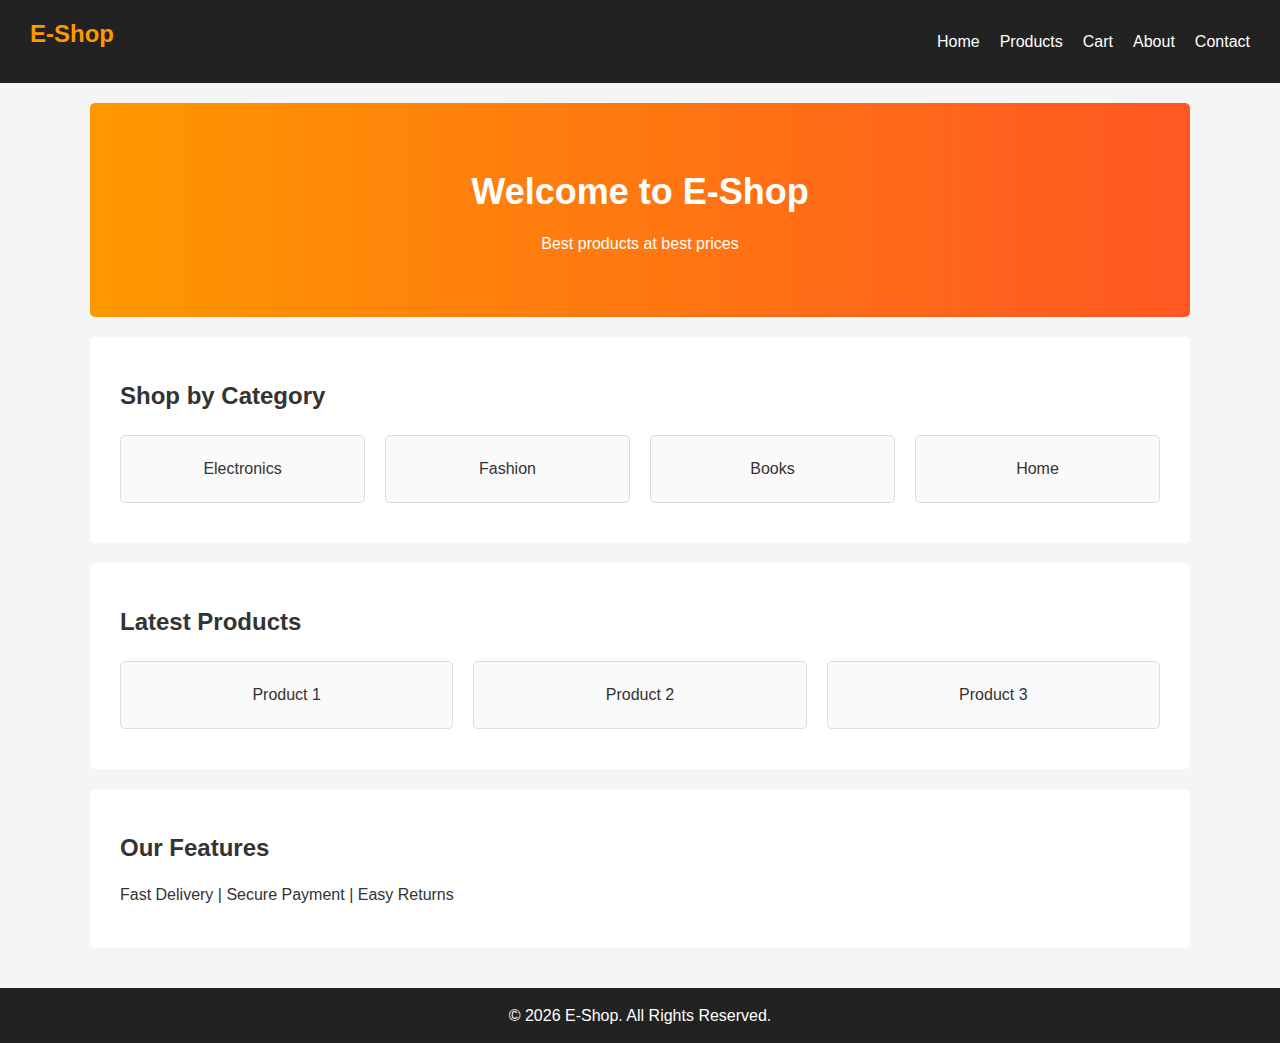
<file: index.html>
<!DOCTYPE html>
<html>
<head>
    <title>E-Commerce | Home</title>
    <link rel="stylesheet" href="css/style.css">
</head>
<body>

<!-- Navbar -->
<nav>
    <h2>E-Shop</h2>
    <ul>
        <li><a href="index.html">Home</a></li>
        <li><a href="products.html">Products</a></li>
        <li><a href="cart.html">Cart</a></li>
        <li><a href="about.html">About</a></li>
        <li><a href="contact.html">Contact</a></li>
    </ul>
</nav>

<!-- Slider -->
<section class="slider">
    <h1>Welcome to E-Shop</h1>
    <p>Best products at best prices</p>
</section>

<!-- Shop by Category -->
<section>
    <h2>Shop by Category</h2>
    <div class="grid">
        <div>Electronics</div>
        <div>Fashion</div>
        <div>Books</div>
        <div>Home</div>
    </div>
</section>

<!-- Latest Products -->
<section>
    <h2>Latest Products</h2>
    <div class="grid">
        <div>Product 1</div>
        <div>Product 2</div>
        <div>Product 3</div>
    </div>
</section>

<!-- Features -->
<section>
    <h2>Our Features</h2>
    <p>Fast Delivery | Secure Payment | Easy Returns</p>
</section>

<!-- Footer -->
<footer>
    <p>© 2026 E-Shop. All Rights Reserved.</p>
</footer>

<button id="topBtn">Top</button>

<script src="js/main.js"></script>
</body>
</html>
</file>
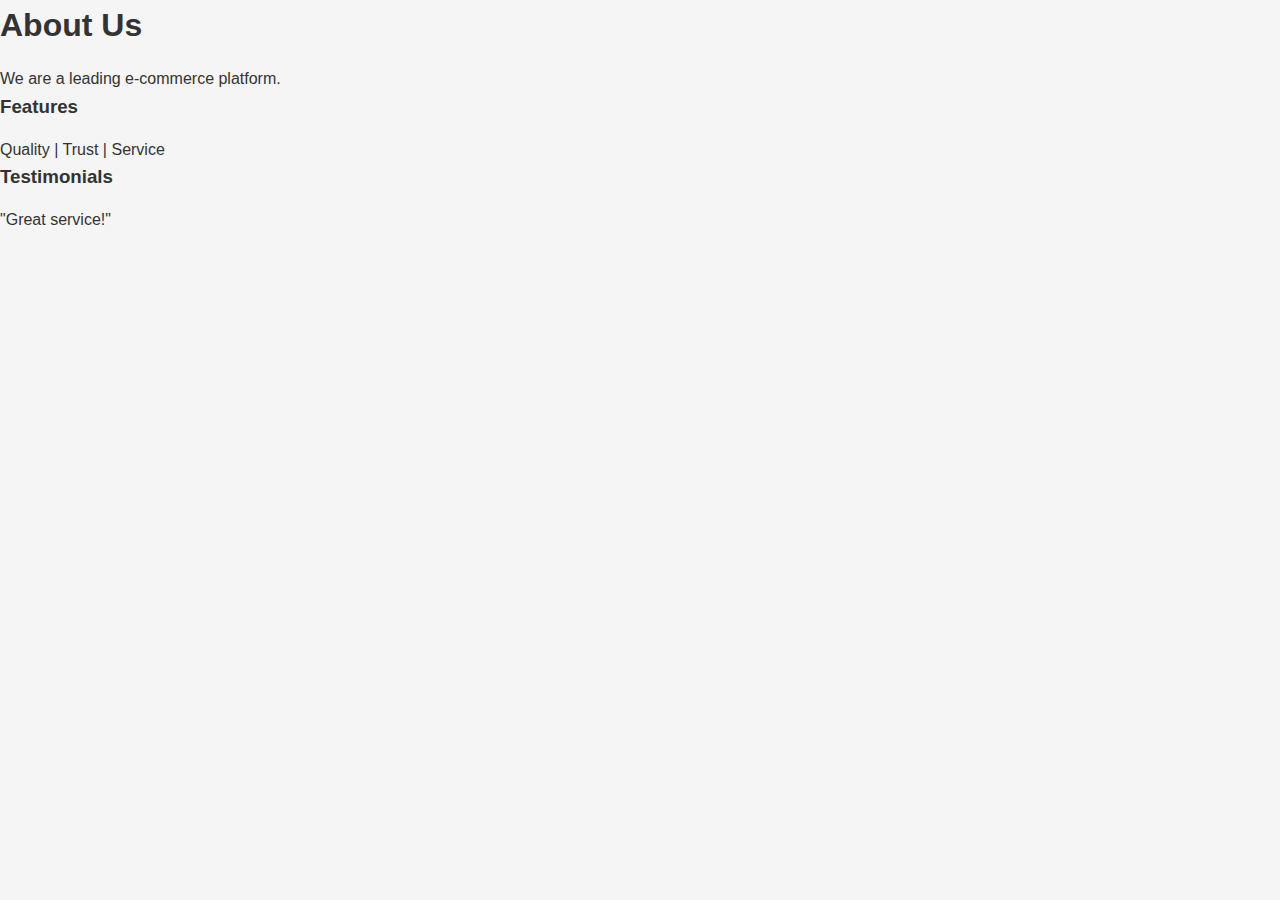
<file: about.html>
<!DOCTYPE html>
<html>
<head>
    <title>About Us</title>
    <link rel="stylesheet" href="css/style.css">
</head>
<body>

<h1>About Us</h1>
<p>We are a leading e-commerce platform.</p>

<h3>Features</h3>
<p>Quality | Trust | Service</p>

<h3>Testimonials</h3>
<p>"Great service!"</p>

</body>
</html>
</file>
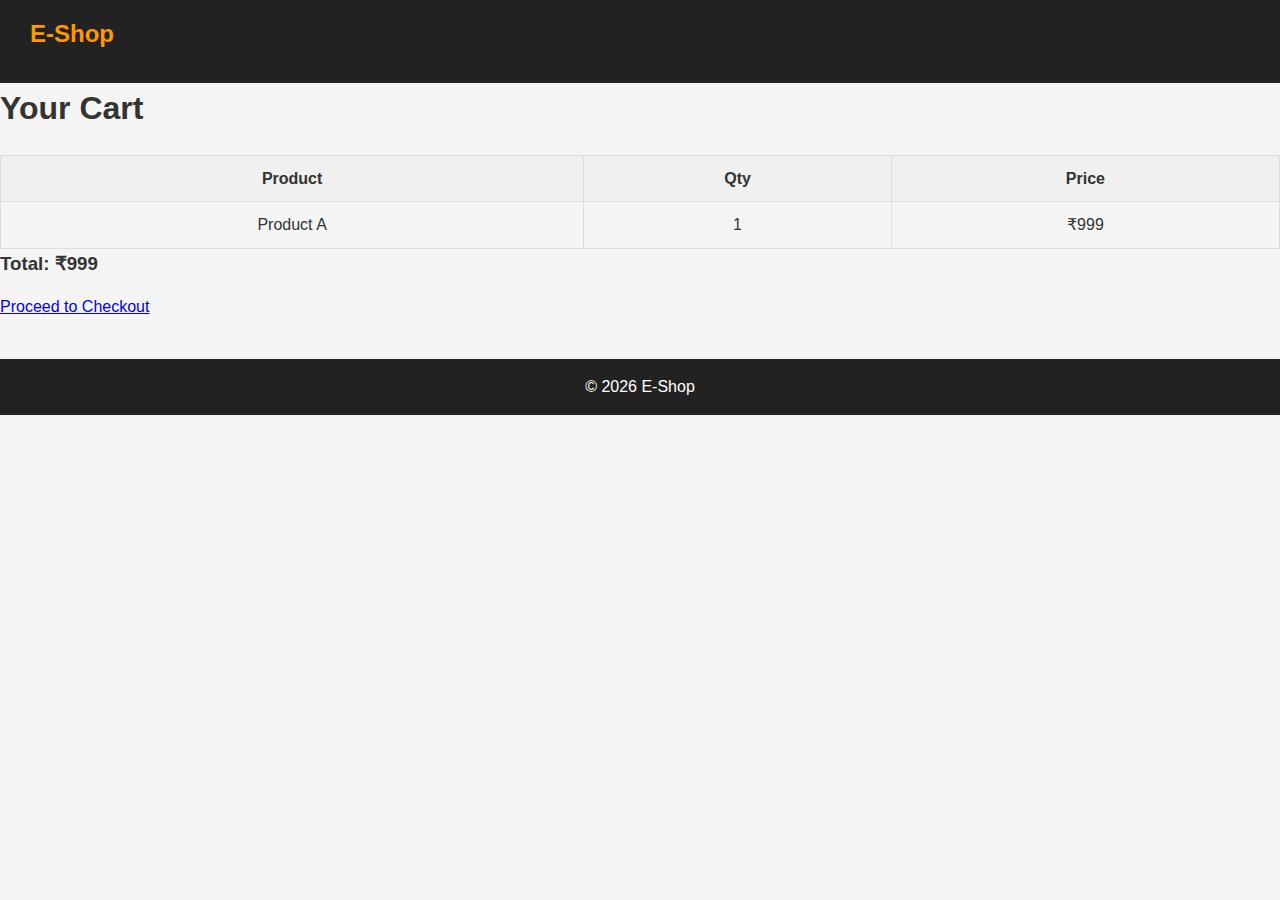
<file: cart.html>
<!DOCTYPE html>
<html>
<head>
    <title>Cart</title>
    <link rel="stylesheet" href="css/style.css">
</head>
<body>

<nav><h2>E-Shop</h2></nav>

<h1>Your Cart</h1>

<table>
<tr>
    <th>Product</th>
    <th>Qty</th>
    <th>Price</th>
</tr>
<tr>
    <td>Product A</td>
    <td>1</td>
    <td>₹999</td>
</tr>
</table>

<h3>Total: ₹999</h3>

<a href="checkout.html">Proceed to Checkout</a>

<footer><p>© 2026 E-Shop</p></footer>

<script src="js/main.js"></script>
</body>
</html>
</file>
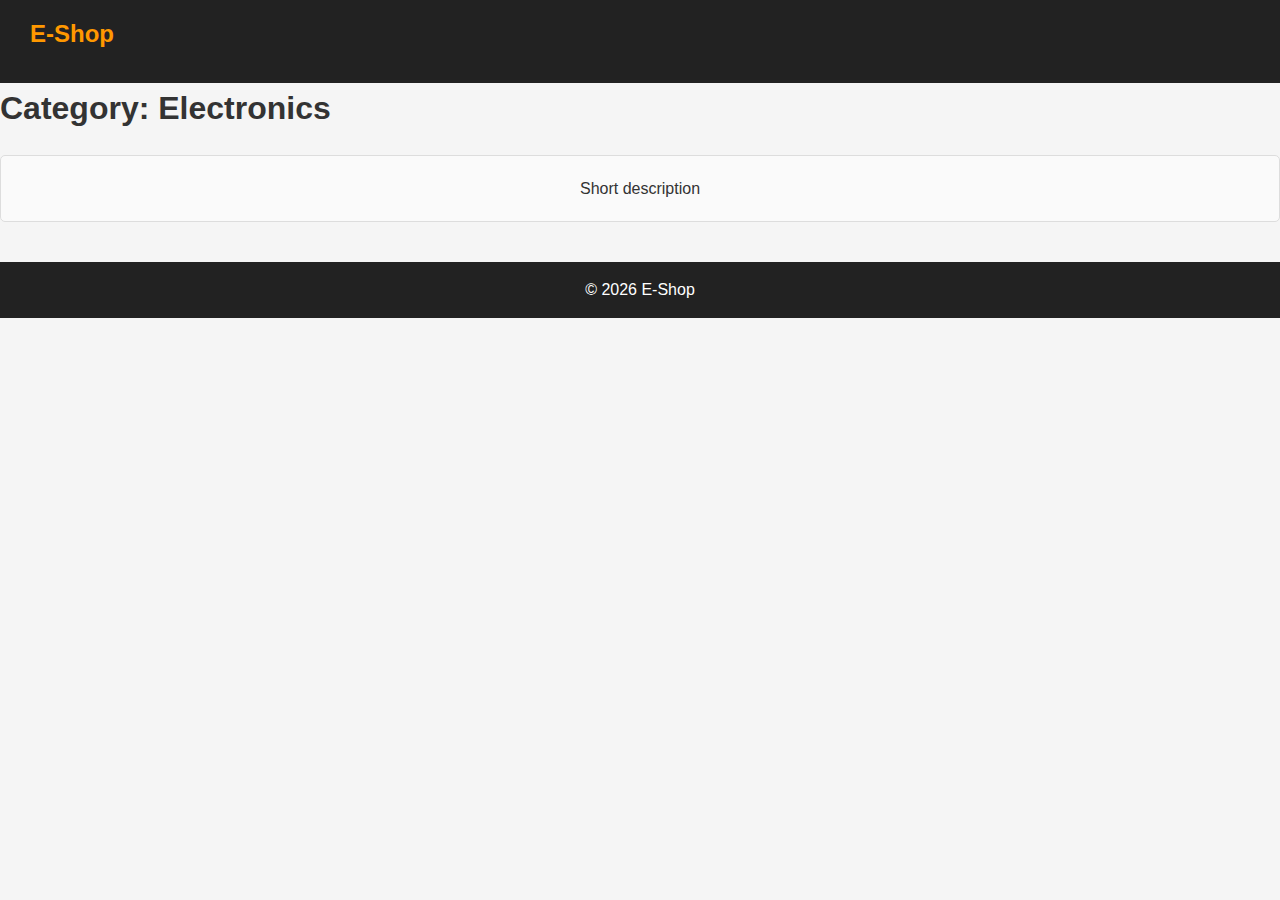
<file: category.html>
<!DOCTYPE html>
<html>
<head>
    <title>Category</title>
    <link rel="stylesheet" href="css/style.css">
</head>
<body>

<nav><h2>E-Shop</h2></nav>

<h1>Category: Electronics</h1>

<div class="grid">
    <div>
       
        <p>Short description</p>
    </div>
</div>

<footer><p>© 2026 E-Shop</p></footer>

<script src="js/main.js"></script>
</body>
</html>
</file>
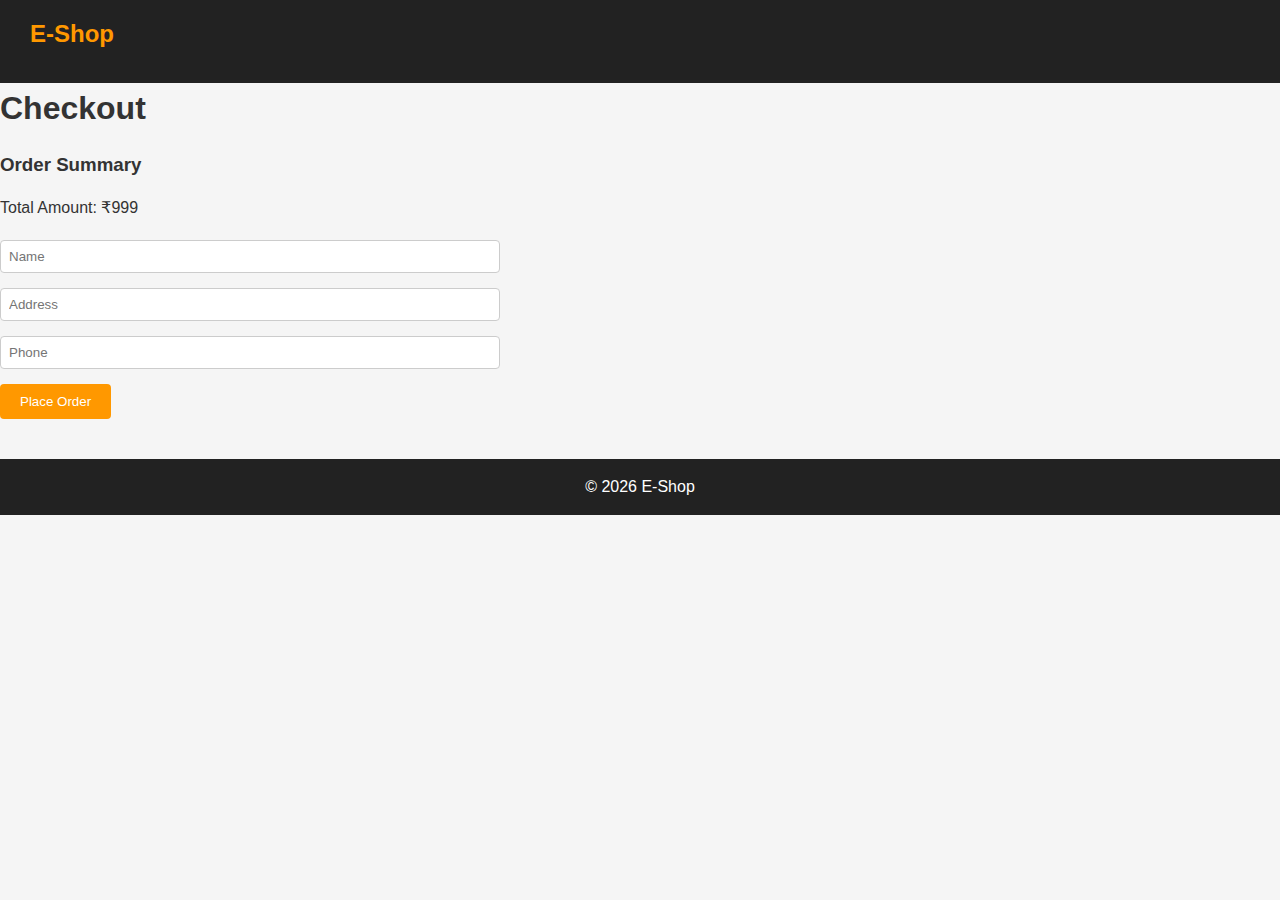
<file: checkout.html>
<!DOCTYPE html>
<html>
<head>
    <title>Checkout</title>
    <link rel="stylesheet" href="css/style.css">
</head>
<body>

<nav><h2>E-Shop</h2></nav>

<h1>Checkout</h1>

<h3>Order Summary</h3>
<p>Total Amount: ₹999</p>

<form>
    <input type="text" placeholder="Name" required>
    <input type="text" placeholder="Address" required>
    <input type="text" placeholder="Phone" required>
    <button type="submit">Place Order</button>
</form>

<footer><p>© 2026 E-Shop</p></footer>

<script src="js/main.js"></script>
</body>
</html>
</file>
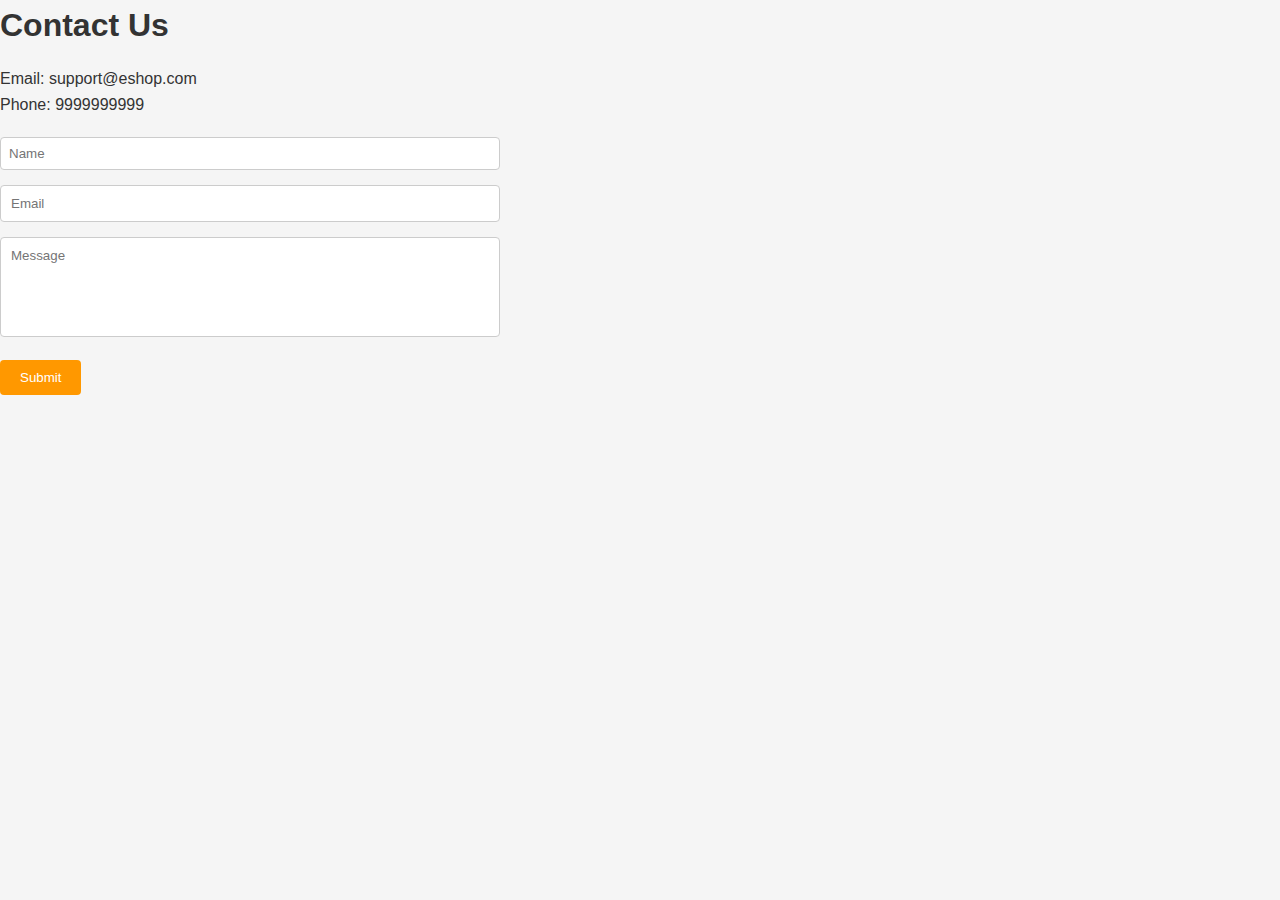
<file: contact.html>
<!DOCTYPE html>
<html>
<head>
    <title>Contact Us</title>
    <link rel="stylesheet" href="css/style.css">
</head>
<body>

<h1>Contact Us</h1>

<p>Email: support@eshop.com</p>
<p>Phone: 9999999999</p>

<form id="contactForm">
    <input type="text" id="name" placeholder="Name">
    <input type="email" id="email" placeholder="Email">
    <textarea id="message" placeholder="Message"></textarea>
    <button type="submit">Submit</button>
</form>

<script src="js/validation.js"></script>
</body>
</html>
</file>
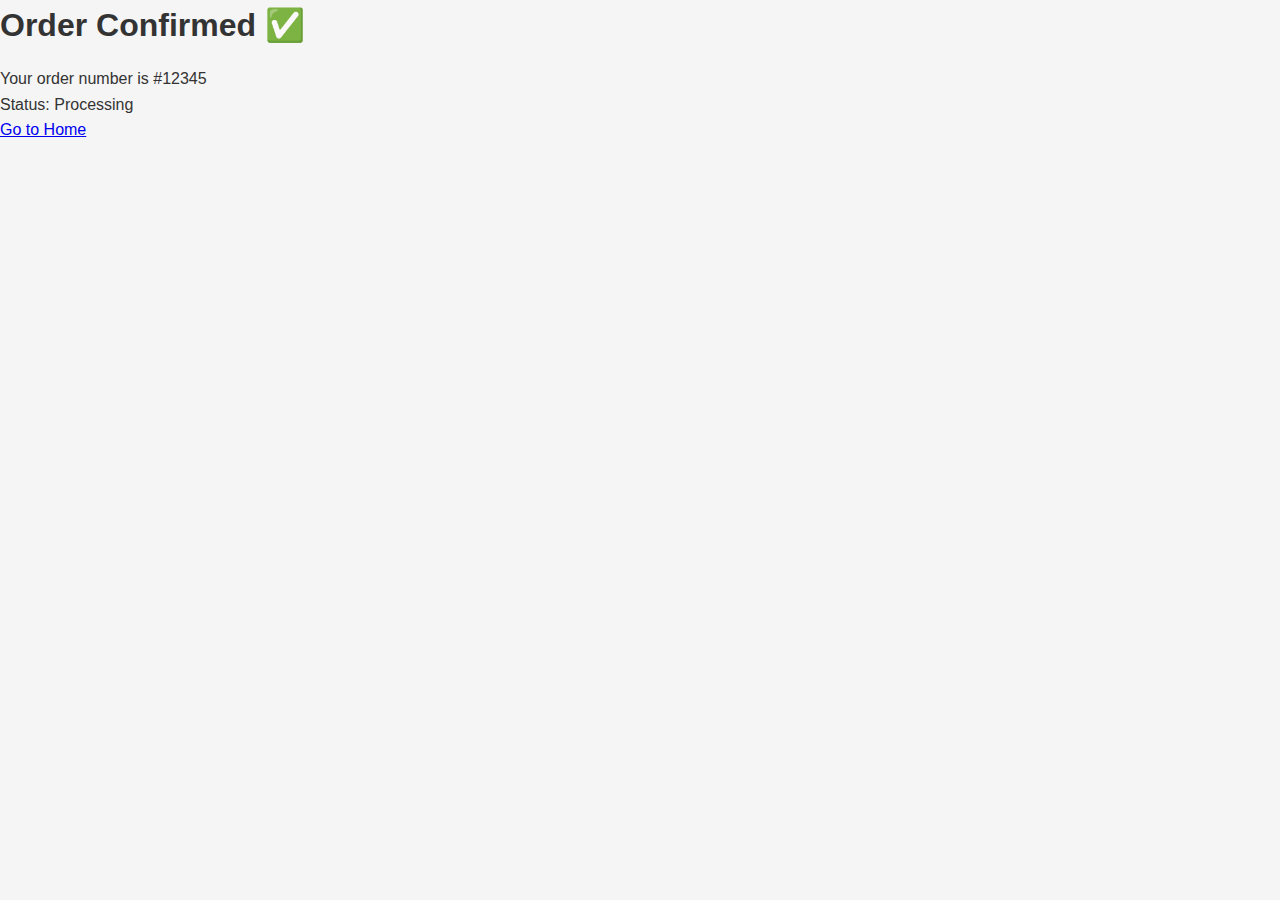
<file: order-confirmation.html>
<!DOCTYPE html>
<html>
<head>
    <title>Order Confirmation</title>
    <link rel="stylesheet" href="css/style.css">
</head>
<body>

<h1>Order Confirmed ✅</h1>
<p>Your order number is #12345</p>
<p>Status: Processing</p>

<a href="index.html">Go to Home</a>

</body>
</html>
</file>
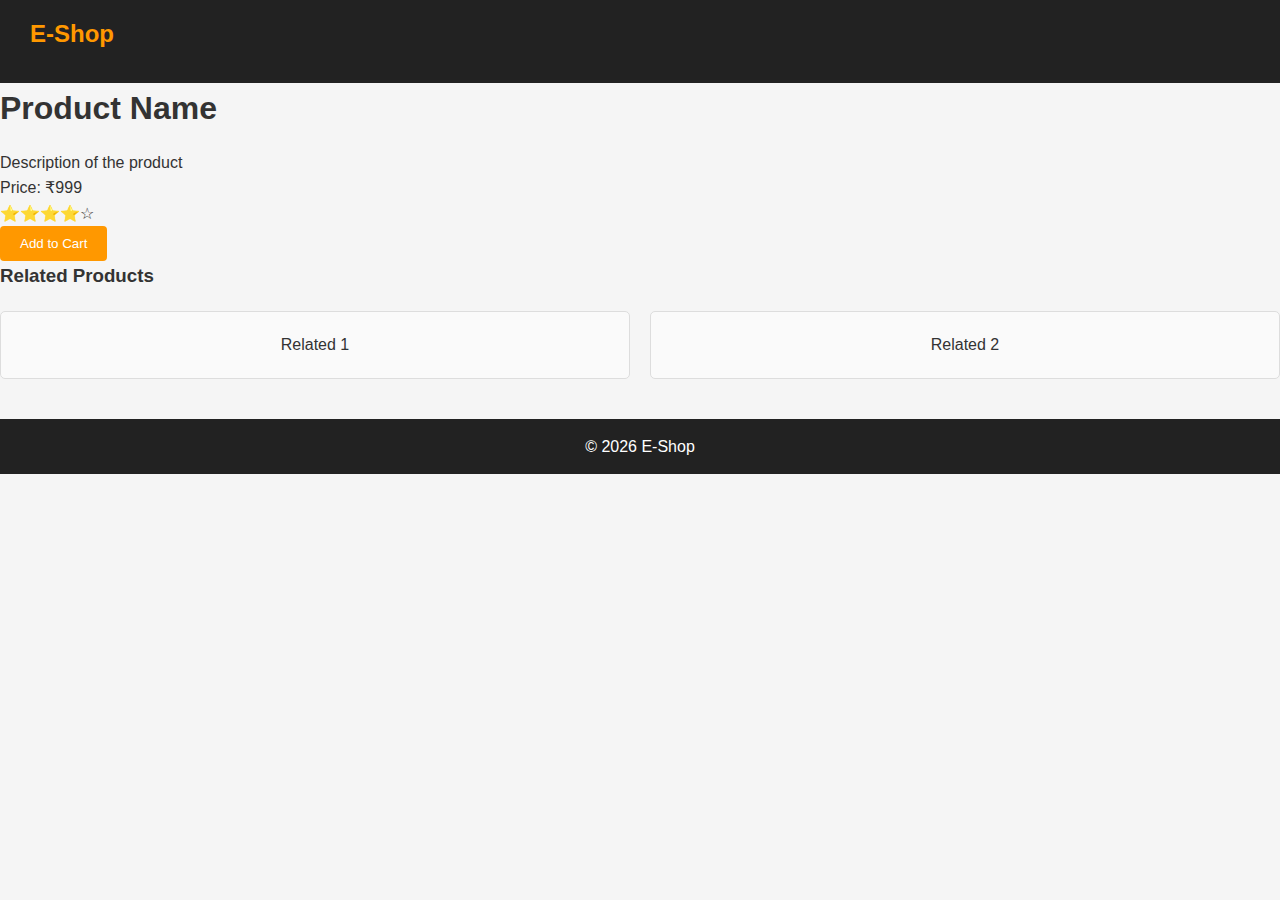
<file: product-view.html>
<!DOCTYPE html>
<html>
<head>
    <title>Product View</title>
    <link rel="stylesheet" href="css/style.css">
</head>
<body>

<nav><h2>E-Shop</h2></nav>

<h1>Product Name</h1>
<!--<img src="images/sample.png" width="200">-->

<p>Description of the product</p>
<p>Price: ₹999</p>
<p>⭐⭐⭐⭐☆</p>

<button>Add to Cart</button>

<h3>Related Products</h3>
<div class="grid">
    <div>Related 1</div>
    <div>Related 2</div>
</div>

<footer><p>© 2026 E-Shop</p></footer>

<script src="js/main.js"></script>
</body>
</html>
</file>
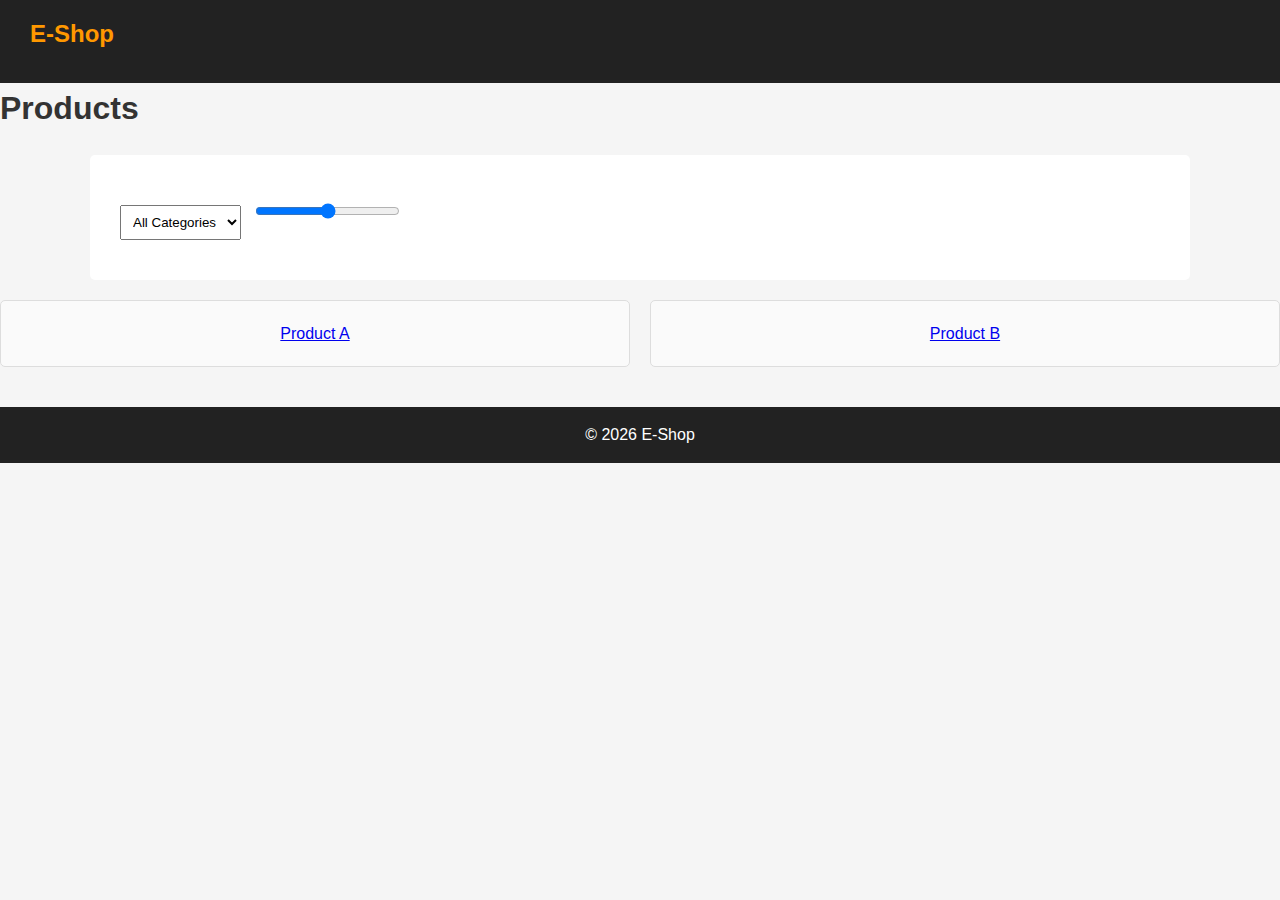
<file: products.html>
<!DOCTYPE html>
<html>
<head>
    <title>Products</title>
    <link rel="stylesheet" href="css/style.css">
</head>
<body>

<nav>
    <h2>E-Shop</h2>
</nav>

<h1>Products</h1>

<!-- Filters -->
<section>
    <select>
        <option>All Categories</option>
        <option>Electronics</option>
        <option>Fashion</option>
    </select>

    <input type="range" min="0" max="50000">
</section>

<!-- Products List -->
<div class="grid">
    <div><a href="product-view.html">Product A</a></div>
    <div><a href="product-view.html">Product B</a></div>
</div>

<footer>
    <p>© 2026 E-Shop</p>
</footer>

<script src="js/main.js"></script>
</body>
</html>
</file>
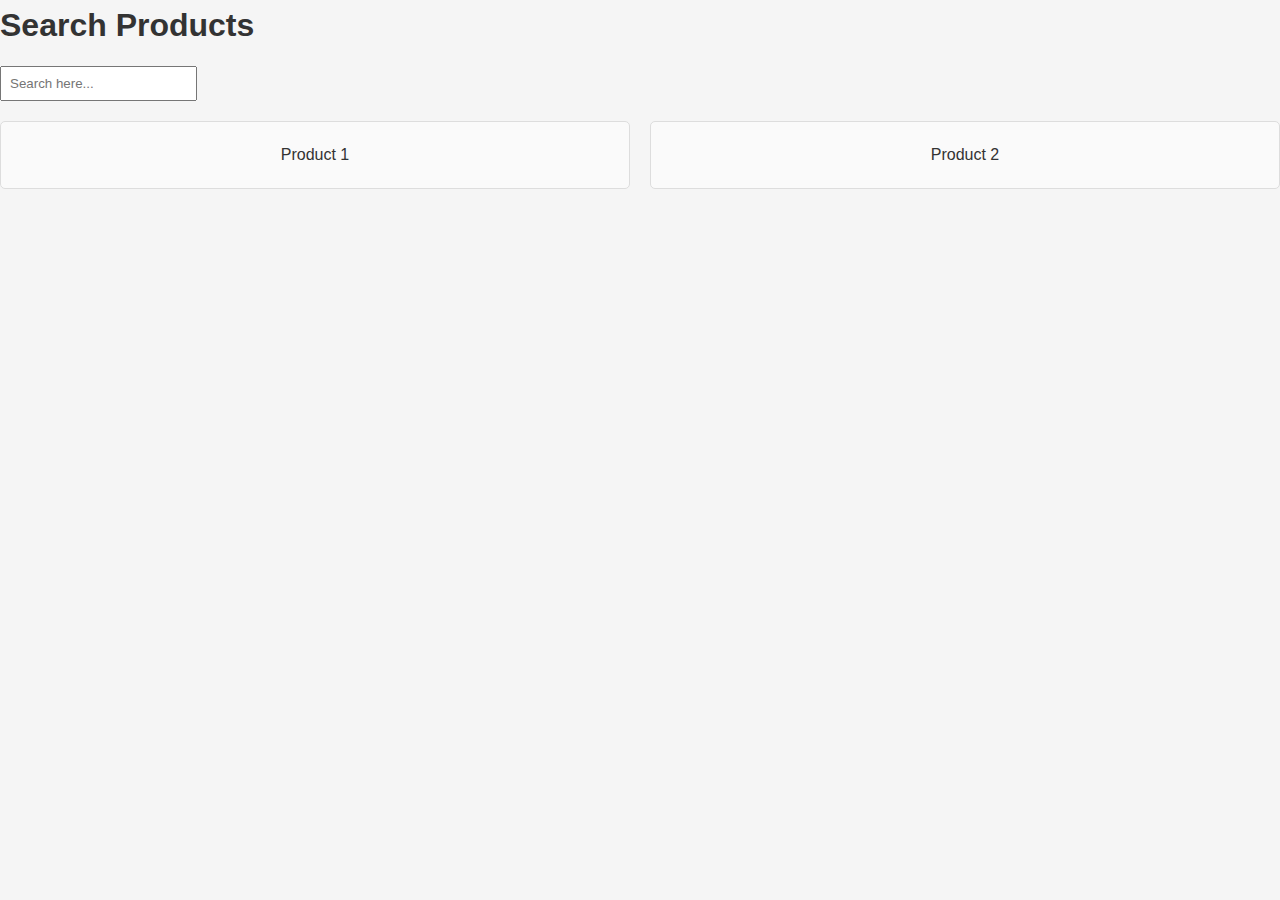
<file: search.html>
<!DOCTYPE html>
<html>
<head>
    <title>Search</title>
    <link rel="stylesheet" href="css/style.css">
</head>
<body>

<h1>Search Products</h1>
<input type="text" placeholder="Search here...">

<div class="grid">
    <div>Product 1</div>
    <div>Product 2</div>
</div>

<script src="js/search.js"></script>
</body>
</html>
</file>
<file: css/style.css>
/* RESET */
* {
    margin: 0;
    padding: 0;
    box-sizing: border-box;
    font-family: Arial, sans-serif;
}

/* BODY */
body {
    background-color: #f5f5f5;
    color: #333;
    line-height: 1.6;
}

/* NAVBAR */
nav {
    background-color: #222;
    color: #fff;
    padding: 15px 30px;
    display: flex;
    justify-content: space-between;
    align-items: center;
}

nav h2 {
    color: #ff9800;
}

nav ul {
    list-style: none;
    display: flex;
    gap: 20px;
}

nav ul li a {
    color: #fff;
    text-decoration: none;
}

nav ul li a:hover {
    color: #ff9800;
}

/* SECTIONS */
section {
    padding: 40px 30px;
    background: #fff;
    margin: 20px auto;
    max-width: 1100px;
    border-radius: 5px;
}

/* SLIDER */
.slider {
    background: linear-gradient(to right, #ff9800, #ff5722);
    color: #fff;
    text-align: center;
    padding: 60px 20px;
}

.slider h1 {
    font-size: 36px;
    margin-bottom: 10px;
}

/* GRID */
.grid {
    display: grid;
    grid-template-columns: repeat(auto-fit, minmax(200px, 1fr));
    gap: 20px;
    margin-top: 20px;
}

.grid div {
    background: #fafafa;
    padding: 20px;
    border-radius: 5px;
    text-align: center;
    border: 1px solid #ddd;
}

.grid div:hover {
    transform: scale(1.03);
    transition: 0.3s;
}

/* HEADINGS */
h1, h2, h3 {
    margin-bottom: 15px;
}

/* BUTTONS */
button,
a.button {
    background-color: #ff9800;
    color: #fff;
    padding: 10px 20px;
    border: none;
    cursor: pointer;
    border-radius: 4px;
    text-decoration: none;
}

button:hover,
a.button:hover {
    background-color: #e68900;
}

/* TABLE (CART) */
table {
    width: 100%;
    border-collapse: collapse;
    margin-top: 20px;
}

table th, table td {
    border: 1px solid #ddd;
    padding: 10px;
    text-align: center;
}

table th {
    background-color: #f0f0f0;
}

/* FORMS */
form {
    max-width: 500px;
    margin-top: 20px;
}

form input,
form textarea {
    width: 100%;
    padding: 10px;
    margin-bottom: 15px;
    border-radius: 4px;
    border: 1px solid #ccc;
}

form textarea {
    resize: none;
    height: 100px;
}

/* FOOTER */
footer {
    background-color: #222;
    color: #fff;
    text-align: center;
    padding: 15px;
    margin-top: 40px;
}

/* SCROLL TO TOP BUTTON */
#topBtn {
    position: fixed;
    bottom: 30px;
    right: 30px;
    padding: 10px 15px;
    display: none;
    border-radius: 50%;
    font-size: 14px;
}

/* SEARCH INPUT */
input[type="text"],
input[type="range"],
select {
    padding: 8px;
    margin-right: 10px;
}

/* RESPONSIVE */
@media (max-width: 768px) {
    nav {
        flex-direction: column;
        gap: 10px;
    }

    nav ul {
        flex-direction: column;
        align-items: center;
    }

    .slider h1 {
        font-size: 26px;
    }
}
</file>
